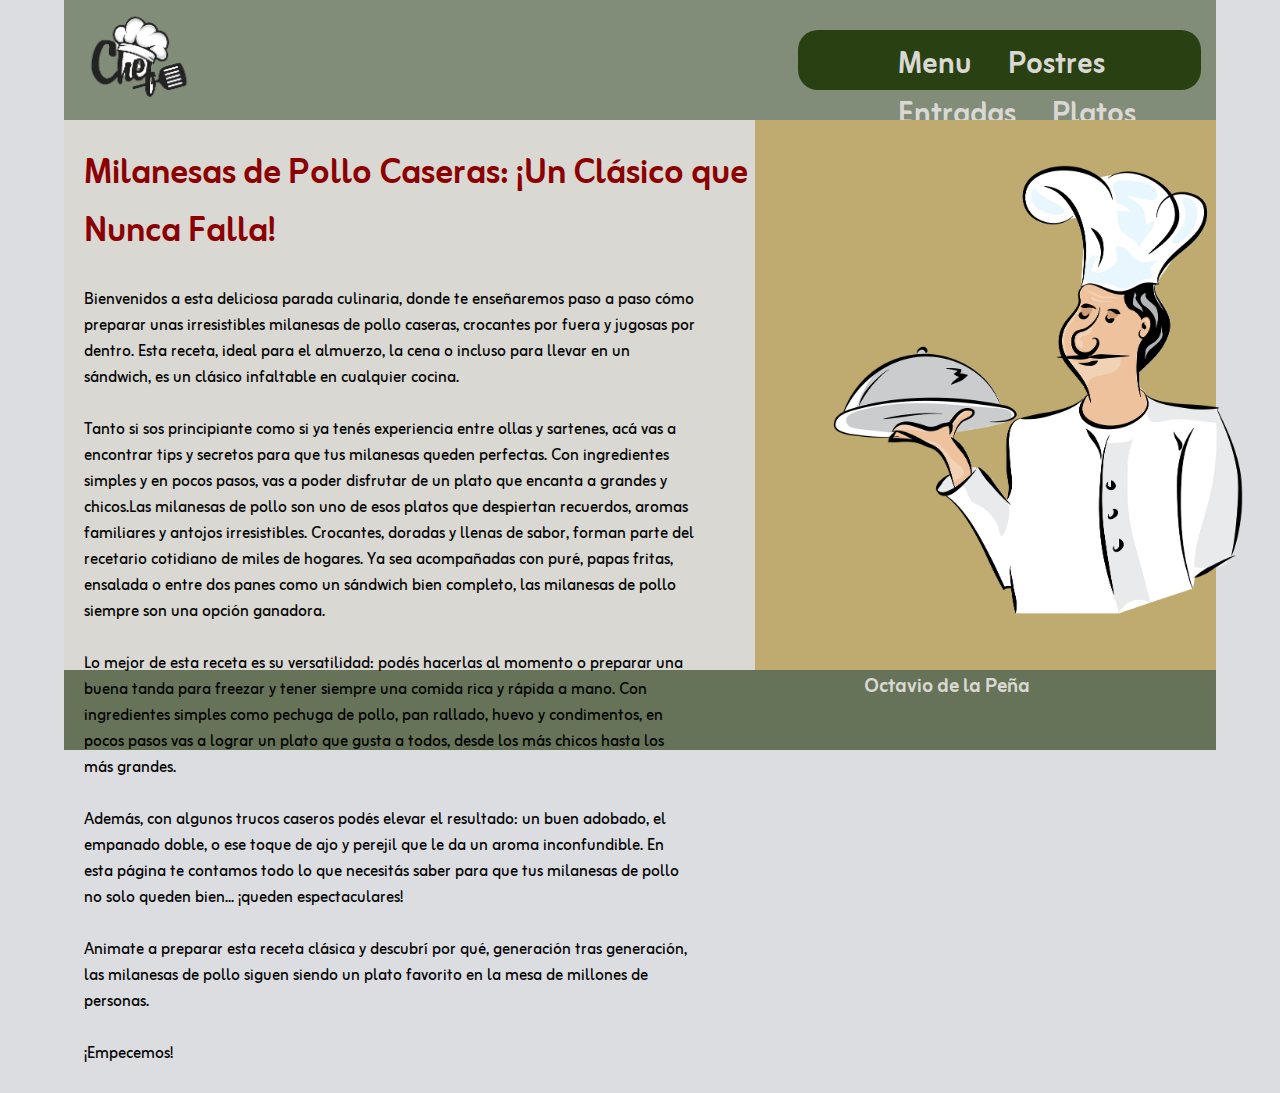
<file: index.html>
<!DOCTYPE html>
<html>
<head>
	<meta charset="utf-8">
	<meta name="viewport" content="width=device-width, initial-scale=1">
	<title> tp 3 html </title>
	<link rel="stylesheet" type="text/css" href="css/estilo index.css">
</head>
<body>

<main>
	
<header>
		
	<img id="foto" src="img/logo chef trans.png">

		<nav> 
		
		<h3 id="apartados"> 

		<a href="index.html"> Menu </a>

		<a href="postres.html"> Postres </a> 	
		
		<a href="entradas.html"> Entradas </a>  	
		
		<a href="platos principales.html"> Platos  </a> 

		</h3>
	
		</nav>

</header>
	
<section>
		<article id="izquierda">
		
		<h2 id="titulo1"> Milanesas de Pollo Caseras: ¡Un Clásico que Nunca Falla! </h2>	
			
		<p id="texto1"> 
Bienvenidos a esta deliciosa parada culinaria, donde te enseñaremos paso a paso cómo preparar unas irresistibles milanesas de pollo caseras, crocantes por fuera y jugosas por dentro. Esta receta, ideal para el almuerzo, la cena o incluso para llevar en un sándwich, es un clásico infaltable en cualquier cocina.

Tanto si sos principiante como si ya tenés experiencia entre ollas y sartenes, acá vas a encontrar tips y secretos para que tus milanesas queden perfectas. Con ingredientes simples y en pocos pasos, vas a poder disfrutar de un plato que encanta a grandes y chicos.Las milanesas de pollo son uno de esos platos que despiertan recuerdos, aromas familiares y antojos irresistibles. Crocantes, doradas y llenas de sabor, forman parte del recetario cotidiano de miles de hogares. Ya sea acompañadas con puré, papas fritas, ensalada o entre dos panes como un sándwich bien completo, las milanesas de pollo siempre son una opción ganadora.

Lo mejor de esta receta es su versatilidad: podés hacerlas al momento o preparar una buena tanda para freezar y tener siempre una comida rica y rápida a mano. Con ingredientes simples como pechuga de pollo, pan rallado, huevo y condimentos, en pocos pasos vas a lograr un plato que gusta a todos, desde los más chicos hasta los más grandes.

Además, con algunos trucos caseros podés elevar el resultado: un buen adobado, el empanado doble, o ese toque de ajo y perejil que le da un aroma inconfundible. En esta página te contamos todo lo que necesitás saber para que tus milanesas de pollo no solo queden bien... ¡queden espectaculares!

Animate a preparar esta receta clásica y descubrí por qué, generación tras generación, las milanesas de pollo siguen siendo un plato favorito en la mesa de millones de personas.

¡Empecemos!
		</p>	
		
		</article>
		
		<article id="derecha">

		<img id="foto2" src="img/chef.png">
			
		</article>

</section>

<footer>
	<h3 id="nombre1"> Octavio de la Peña </h3>

	<a href="https://www.youtube.com/@paulinacocina">
	<img id="foto4" src="img/youtube.png"> 
	</a>
</footer>

<a href="https://www.instagram.com/paulita.cocina.ok/">
<img id="foto3" src="img/insta.png">
</a>
</main>


</body>
</html>
</file>
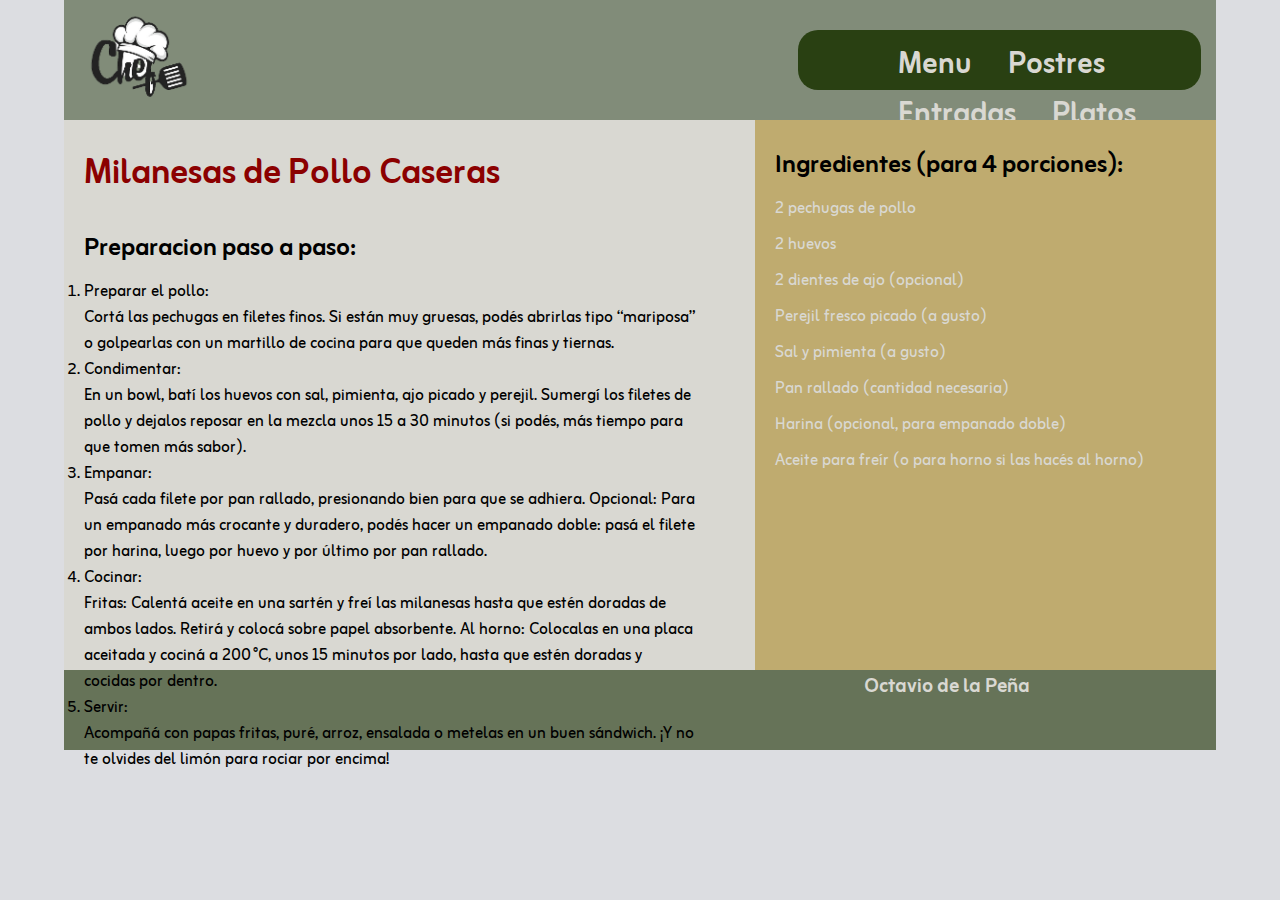
<file: entradas.html>
<!DOCTYPE html>
<html>
<head>
	<meta charset="utf-8">
	<meta name="viewport" content="width=device-width, initial-scale=1">
	<title> Entradas </title>
	<link rel="stylesheet" type="text/css" href="css/estilo entradas.css">

</head>
<body>
	
<main>
	
<header>
		
	<img id="foto" src="img/logo chef trans.png">

		<nav> 
		
		<h3 id="apartados"> 

		<a href="index.html"> Menu </a>

		<a href="postres.html"> Postres </a> 	
		
		<a href="entradas.html"> Entradas </a>  	
		
		<a href="platos principales.html"> Platos </a> 

		</h3>
	
		</nav>

</header>
	
<section>
		<article id="izquierda">
		<h2 id="titulo1"> Milanesas de Pollo Caseras </h2>	
			
		<h1 id="subtitulo1"> Preparacion paso a paso: </h1>

		<ol id="texto1"> 
			<li> Preparar el pollo: </li>
				<p> Cortá las pechugas en filetes finos. Si están muy gruesas, podés abrirlas tipo “mariposa” o golpearlas con un martillo de cocina para que queden más finas y tiernas. </p>

			<li> Condimentar: </li>
				<p> En un bowl, batí los huevos con sal, pimienta, ajo picado y perejil. Sumergí los filetes de pollo y dejalos reposar en la mezcla unos 15 a 30 minutos (si podés, más tiempo para que tomen más sabor).</p>

			<li> Empanar: </li>
				<p> Pasá cada filete por pan rallado, presionando bien para que se adhiera.

				Opcional: Para un empanado más crocante y duradero, podés hacer un empanado doble: pasá el filete por harina, luego por huevo y por último por pan rallado. </p>
				
			<li> Cocinar: </li>
				<p> Fritas: Calentá aceite en una sartén y freí las milanesas hasta que estén doradas de ambos lados. Retirá y colocá sobre papel absorbente.

				Al horno: Colocalas en una placa aceitada y cociná a 200 °C, unos 15 minutos por lado, hasta que estén doradas y cocidas por dentro. </p>
				
			<li> Servir: </li>
				<p> Acompañá con papas fritas, puré, arroz, ensalada o metelas en un buen sándwich. ¡Y no te olvides del limón para rociar por encima! </p>
		</ol>	
		
		</article>
		
		<article id="derecha">

		<h1 id="subtitulo2"> Ingredientes (para 4 porciones): </h1>

		<ol>
			<ul> 2 pechugas de pollo </ul>
			<ul> 2 huevos </ul>
			<ul> 2 dientes de ajo (opcional) </ul>
			<ul> Perejil fresco picado (a gusto) </ul>
			<ul> Sal y pimienta (a gusto) </ul>
			<ul> Pan rallado (cantidad necesaria) </ul>
			<ul> Harina (opcional, para empanado doble) </ul>
			<ul> Aceite para freír (o para horno si las hacés al horno) </ul>
		
		</ol>
			
		</article>

</section>

<footer>
	<h3 id="nombre1"> Octavio de la Peña </h3>

<a href="https://www.youtube.com/@paulinacocina">
	<img id="foto4" src="img/youtube.png"> 
	</a>
</footer>

<a href="https://www.instagram.com/paulita.cocina.ok/">
<img id="foto3" src="img/insta.png">
</a>

</main>

</body>
</html>
</file>
<file: css/estilo index.css>
@import url('https://fonts.googleapis.com/css2?family=Crimson+Text:ital,wght@0,400;0,600;0,700;1,400;1,600;1,700&family=Lexend+Deca:wght@100..900&family=Zain:ital,wght@0,200;0,300;0,400;0,700;0,800;0,900;1,300;1,400&display=swap');

*{
	margin: 0px;
	padding: 0px;
	box-sizing: border-box;
}

body{
	background-color: #dcdde1;
}

main{
	width: 90%;
	height: 700px;
	background-color: black;
	margin-left: auto;
	margin-right: auto;
}

header{
	width: 100%;
	height: 120px;
	background-color: #818C79;
}

nav{
	width: 35%;
	height: 60px;
	background-color: #294012;
	float: right;
	margin-right: 15px;
	margin-top: 30px;
	border-radius: 20px;
}

section{
	width: 100%;
	height: 550px;
	background-color: #D9D8D2;
}

footer{
	width: 100%;
	height: 80px;
	background-color: #667358;
	margin-top: 0px;
}

#izquierda{
	width: 60%;
	height: 550px;
	background-color: ;
	float: left;
}

#derecha{
	width: 40%;
	height: 550px;
	background-color: #BFAB6F;
	float: left;
}

#foto{
	height: 150px;
	margin-right: auto;
	margin-left: auto;
	position: relative;
	margin-top: -18px;
}

#foto2{
	height: 500px;
	margin-left: 50px;
	margin-top: 20px;
}

#apartados{
	font-family: "Zain", sans-serif;
	font-size: 30px;
	word-spacing: 1em;
	margin-left: 100px;
	margin-top: 10px;
}

a{
	text-decoration: none;
	color: #D9D8D2;
}

#titulo1{
	color: darkred;
	margin-left: 20px;
	margin-top: 25px;
	font-family: "Zain", sans-serif;
	font-size: 35px;
}

#texto1{
	margin-left: 20px;
	margin-right: 60px;
	margin-top: 0px;
	white-space: pre-wrap;
	font-family: "Zain", sans-serif;
}

#nombre1{
	margin-top: ;
	margin-left: 800px;
	font-family: "Zain", sans-serif; 
	font-size: 20px;
	color: #D9D8D2;
}

#foto4{
	height: 100px;
	margin-left: 1600px;
	margin-top: -32px;
}

#foto3{
	height: 100px;
	margin-left: 1500px;
	margin-top: -100%;
}
</file>
<file: css/estilo entradas.css>
@import url('https://fonts.googleapis.com/css2?family=Crimson+Text:ital,wght@0,400;0,600;0,700;1,400;1,600;1,700&family=Lexend+Deca:wght@100..900&family=Zain:ital,wght@0,200;0,300;0,400;0,700;0,800;0,900;1,300;1,400&display=swap');

*{
	margin: 0px;
	padding: 0px;
	box-sizing: border-box;
}

body{
	background-color: #dcdde1;
}

main{
	width: 90%;
	height: 700px;
	background-color: black;
	margin-left: auto;
	margin-right: auto;
}

header{
	width: 100%;
	height: 120px;
	background-color: #818C79;
}

nav{
	width: 35%;
	height: 60px;
	background-color: #294012;
	float: right;
	margin-right: 15px;
	margin-top: 30px;
	border-radius: 20px;
}

section{
	width: 100%;
	height: 550px;
	background-color: #D9D8D2;
}

footer{
	width: 100%;
	height: 80px;
	background-color: #667358;
	margin-top: 0px;
}

#izquierda{
	width: 60%;
	height: 550px;
	background-color: ;
	float: left;
}

#derecha{
	width: 40%;
	height: 550px;
	background-color: #BFAB6F;
	float: left;
}

#foto{
	height: 150px;
	margin-right: auto;
	margin-left: auto;
	position: relative;
	margin-top: -18px;
}

#foto2{
	height: 500px;
	margin-left: 50px;
	margin-top: 20px;
}

#apartados{
	font-family: "Zain", sans-serif;
	font-size: 30px;
	word-spacing: 1em;
	margin-left: 100px;
	margin-top: 10px;
}

a{
	text-decoration: none;
	color: #D9D8D2;
}

#nombre1{
	margin-top: ;
	margin-left: 800px;
	font-family: "Zain", sans-serif; 
	font-size: 20px;
	color: #D9D8D2;
}

#foto4{
	height: 100px;
	margin-left: 1600px;
	margin-top: -32px;
}

#foto3{
	height: 100px;
	margin-left: 1500px;
	margin-top: -100%;
}

#titulo1{
	color: darkred;
	margin-left: 20px;
	margin-top: 25px;
	font-family: "Zain", sans-serif;
	font-size: 35px;
}

#texto1{
	margin-left: 20px;
	margin-right: 60px;
	margin-top: 10px;
	font-family: "Zain", sans-serif;
}

#subtitulo1{
	margin-left: 20px;
	margin-top: 25px;
	font-family: "Zain", sans-serif;
	font-size: 25px;
}

#subtitulo2{
	margin-left: 20px;
	margin-top: 25px;
	font-family: "Zain", sans-serif;
	font-size: 25px;
}

ul{
	font-family: "Zain", sans-serif;
	margin-left: 20px;
	margin-right: 60px;
	margin-top: 10px;
	color: #D9D8D2;
}
</file>
